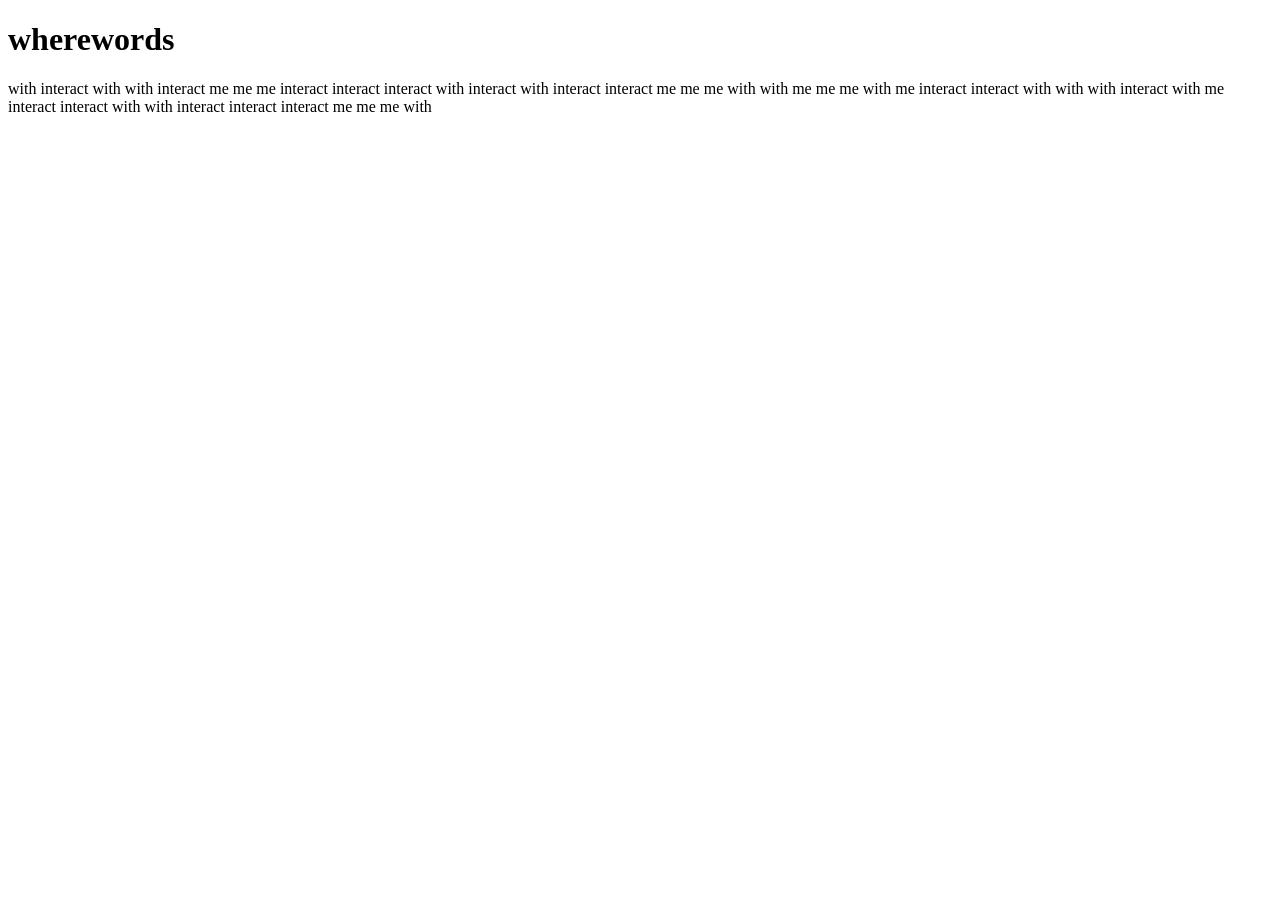
<file: index.html>
<!doctype html>
<html lang="en">
  <head>
    <title>wherewords</title>
    <meta name="viewport" content="width=device-width, initial-scale=1.0">
    <link rel="stylesheet" href="./index.css">
  </head>
  <body>
    <h1>wherewords</h1>
    <p class="search">
      with interact with with interact me me me interact interact interact with
      interact with interact interact me me me with with me me me with me
      interact interact with with with
      <a href="./well_done">interact with me</a>
      interact interact with with interact interact interact me me me with
    </p>
  </body>
</html>
</file>
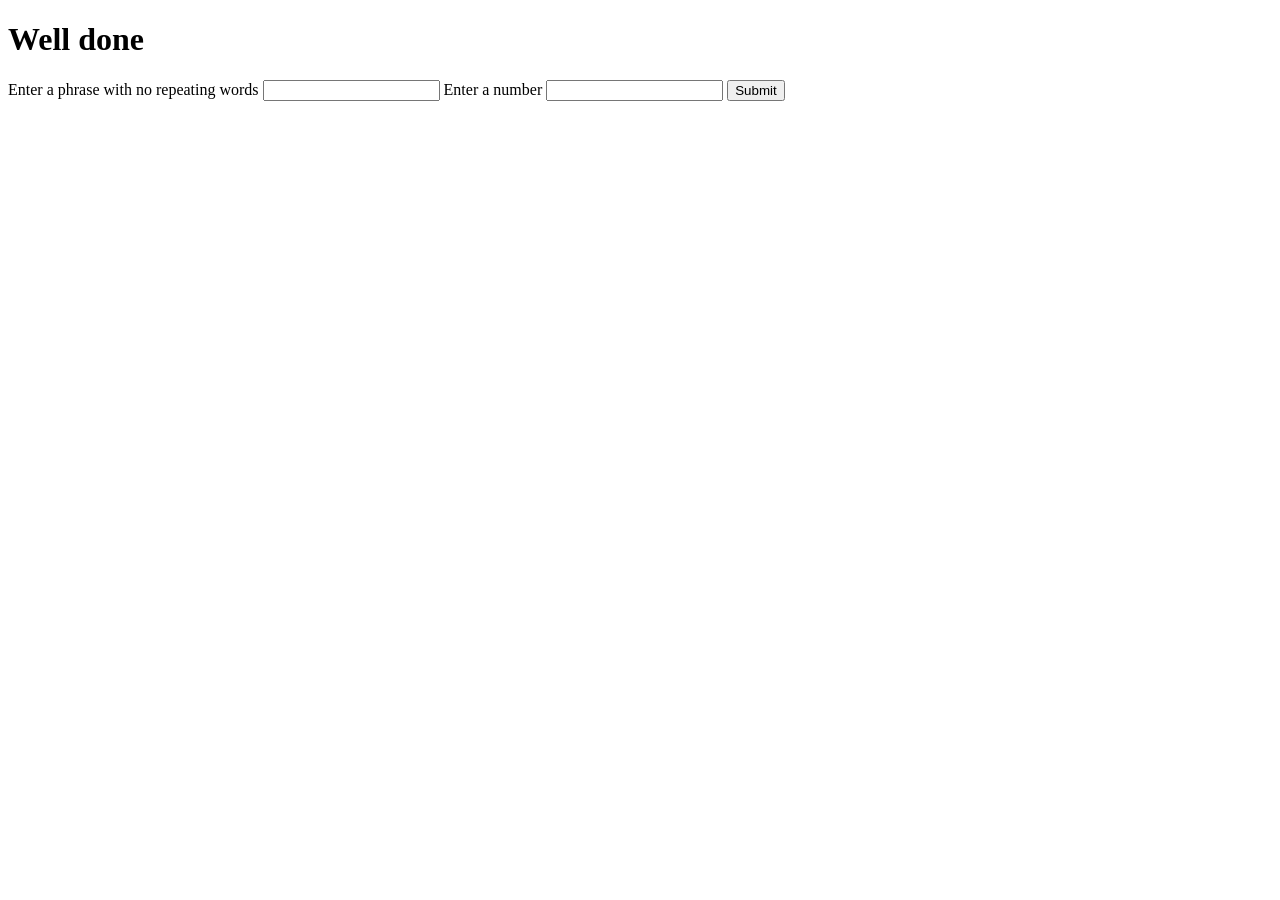
<file: well_done.html>
<!doctype html>
<html lang="en">
  <head>
    <title>well done - wherewords</title>
    <meta name="viewport" content="width=device-width, initial-scale=1.0">
    <link rel="stylesheet" href="./index.css">
  </head>
  <body>
    <h1>Well done</h1>
    <form>
      <label>
        Enter a phrase with no repeating words
        <input type="text" name="phrase" required>
      </label>

      <label>
        Enter a number
        <input type="number" name="length" min="1" required>
      </label>

      <input type="submit">
    </form>
    <script type="module" src="./well_done.js"></script>
  </body>
</html>
</file>
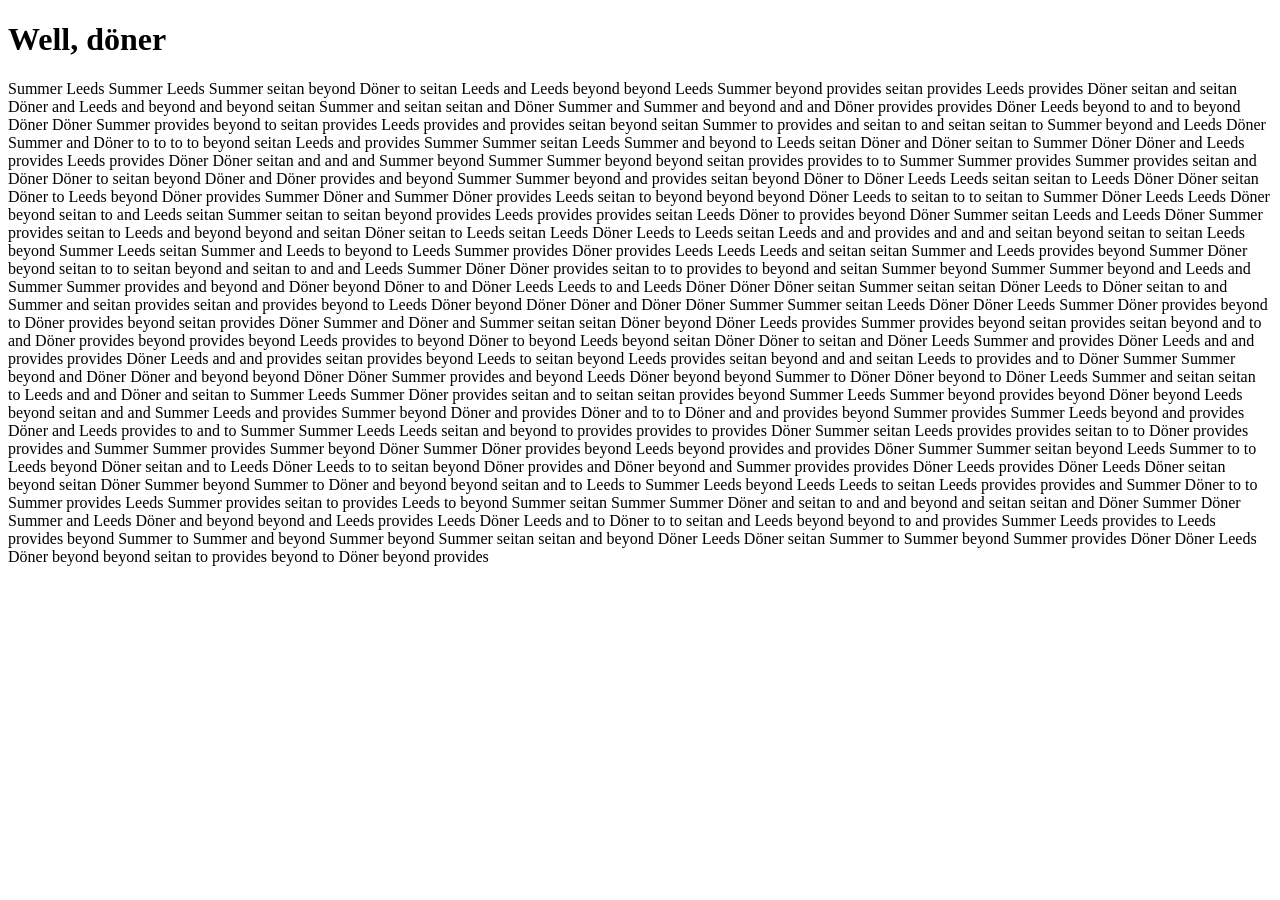
<file: well_doner.html>
<!doctype html>
<html lang="en">
  <head>
    <title>well döner - wherewords</title>
    <meta name="viewport" content="width=device-width, initial-scale=1.0">
    <link rel="stylesheet" href="./index.css">
  </head>
  <body>
    <h1>Well, döner</h1>
    <p class="search">
      Summer Leeds Summer Leeds Summer seitan beyond Döner to seitan Leeds and
      Leeds beyond beyond Leeds Summer beyond provides seitan provides Leeds
      provides Döner seitan and seitan Döner and Leeds and beyond and beyond
      seitan Summer and seitan seitan and Döner Summer and Summer and beyond and
      and Döner provides provides Döner Leeds beyond to and to beyond Döner
      Döner Summer provides beyond to seitan provides Leeds provides and
      provides seitan beyond seitan Summer to provides and seitan to and seitan
      seitan to Summer beyond and Leeds Döner Summer and Döner to to to to
      beyond seitan Leeds and provides Summer Summer seitan Leeds Summer and
      beyond to Leeds seitan Döner and Döner seitan to Summer Döner Döner and
      Leeds provides Leeds provides Döner Döner seitan and and and Summer beyond
      Summer Summer beyond beyond seitan provides provides to to Summer Summer
      provides Summer provides seitan and Döner Döner to seitan beyond Döner and
      Döner provides and beyond Summer Summer beyond and provides seitan beyond
      Döner to Döner Leeds Leeds seitan seitan to Leeds Döner Döner seitan Döner
      to Leeds beyond Döner provides Summer Döner and Summer Döner provides
      Leeds seitan to beyond beyond beyond Döner Leeds to seitan to to seitan to
      Summer Döner Leeds Leeds Döner beyond seitan to and Leeds seitan Summer
      seitan to seitan beyond provides Leeds provides provides seitan Leeds
      Döner to provides beyond Döner Summer seitan Leeds and Leeds
      <a href="./well_donest">
        Döner Summer provides seitan to Leeds and beyond
      </a>
      beyond and seitan Döner seitan to Leeds seitan Leeds Döner Leeds to Leeds
      seitan Leeds and and provides and and and seitan beyond seitan to seitan
      Leeds beyond Summer Leeds seitan Summer and Leeds to beyond to Leeds
      Summer provides Döner provides Leeds Leeds Leeds and seitan seitan Summer
      and Leeds provides beyond Summer Döner beyond seitan to to seitan beyond
      and seitan to and and Leeds Summer Döner Döner provides seitan to to
      provides to beyond and seitan Summer beyond Summer Summer beyond and Leeds
      and Summer Summer provides and beyond and Döner beyond Döner to and Döner
      Leeds Leeds to and Leeds Döner Döner Döner seitan Summer seitan seitan
      Döner Leeds to Döner seitan to and Summer and seitan provides seitan and
      provides beyond to Leeds Döner beyond Döner Döner and Döner Döner Summer
      Summer seitan Leeds Döner Döner Leeds Summer Döner provides beyond to
      Döner provides beyond seitan provides Döner Summer and Döner and Summer
      seitan seitan Döner beyond Döner Leeds provides Summer provides beyond
      seitan provides seitan beyond and to and Döner provides beyond provides
      beyond Leeds provides to beyond Döner to beyond Leeds beyond seitan Döner
      Döner to seitan and Döner Leeds Summer and provides Döner Leeds and and
      provides provides Döner Leeds and and provides seitan provides beyond
      Leeds to seitan beyond Leeds provides seitan beyond and and seitan Leeds
      to provides and to Döner Summer Summer beyond and Döner Döner and beyond
      beyond Döner Döner Summer provides and beyond Leeds Döner beyond beyond
      Summer to Döner Döner beyond to Döner Leeds Summer and seitan seitan to
      Leeds and and Döner and seitan to Summer Leeds Summer Döner provides
      seitan and to seitan seitan provides beyond Summer Leeds Summer beyond
      provides beyond Döner beyond Leeds beyond seitan and and Summer Leeds and
      provides Summer beyond Döner and provides Döner and to to Döner and and
      provides beyond Summer provides Summer Leeds beyond and provides Döner and
      Leeds provides to and to Summer Summer Leeds Leeds seitan and beyond to
      provides provides to provides Döner Summer seitan Leeds provides provides
      seitan to to Döner provides provides and Summer Summer provides Summer
      beyond Döner Summer Döner provides beyond Leeds beyond provides and
      provides Döner Summer Summer seitan beyond Leeds Summer to to Leeds beyond
      Döner seitan and to Leeds Döner Leeds to to seitan beyond Döner provides
      and Döner beyond and Summer provides provides Döner Leeds provides Döner
      Leeds Döner seitan beyond seitan Döner Summer beyond Summer to Döner and
      beyond beyond seitan and to Leeds to Summer Leeds beyond Leeds Leeds to
      seitan Leeds provides provides and Summer Döner to to Summer provides
      Leeds Summer provides seitan to provides Leeds to beyond Summer seitan
      Summer Summer Döner and seitan to and and beyond and seitan seitan and
      Döner Summer Döner Summer and Leeds Döner and beyond beyond and Leeds
      provides Leeds Döner Leeds and to Döner to to seitan and Leeds beyond
      beyond to and provides Summer Leeds provides to Leeds provides beyond
      Summer to Summer and beyond Summer beyond Summer seitan seitan and beyond
      Döner Leeds Döner seitan Summer to Summer beyond Summer provides Döner
      Döner Leeds Döner beyond beyond seitan to provides beyond to Döner beyond
      provides
    </p>
  </body>
</html>
</file>
<file: index.css>
p.search {
  cursor: crosshair;
}

a {
  color: unset;
  cursor: unset;
  text-decoration: unset;
}
</file>
